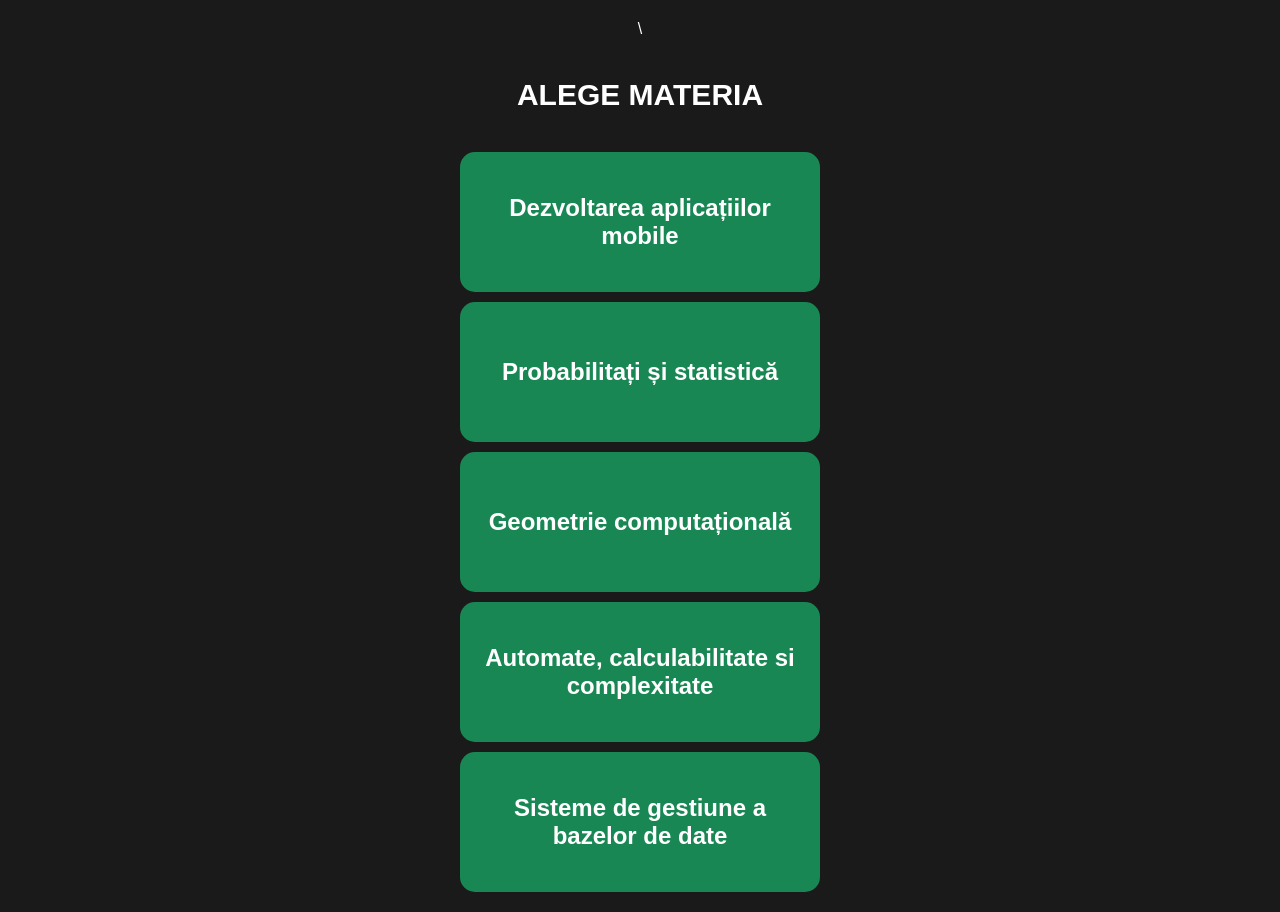
<file: index.html>
\<!DOCTYPE html>
<html lang="ro">
<head>
  <meta charset="UTF-8">
  <meta name="viewport" content="width=device-width, initial-scale=1.0">
  <title>Alege Materia</title>
  <link rel="stylesheet" href="style.css?v=2">
  <script src="config.js"></script>
</head>
<body>
  <h1>ALEGE MATERIA</h1>
  <div id="courseButtons" class="container"></div>

  <script>
    const container = document.getElementById('courseButtons');
    
    // Verificăm dacă COURSES există în config.js
    if (typeof COURSES !== 'undefined') {
      Object.values(COURSES).forEach(course => {
        const button = document.createElement('button');
        button.textContent = course.name;
        button.className = 'course-btn'; // Clasă pentru stilizare ușoară
        button.onclick = () => {
          location.href = `materie.html?course=${course.id}`;
        };
        container.appendChild(button);
      });
    } else {
      container.innerHTML = "<p style='color:red;'>Eroare: Nu s-a putut încărca lista de cursuri din config.js</p>";
    }
  </script>
</body>
</html>
</file>
<file: style.css>
/* ==========================================
   1. RESET ȘI STILURI DE BAZĂ
   ========================================== */
body {
  font-family: Arial, sans-serif;
  display: flex;
  flex-direction: column;
  align-items: center;
  justify-content: center;
  text-align: center;
  min-height: 100vh;
  margin: 0;
  padding: 20px;
  box-sizing: border-box;
  gap: 20px;
  position: relative;
  background-color: #1a1a1a;
  color: #ffffff;
  overflow-x: hidden;
}

/* ==========================================
   2. PAGINA 1: MATERII (MĂRITE CU 50%)
   ========================================== */
#courseButtons {
  display: flex;
  flex-direction: column;
  align-items: center;
  gap: 10px;
  width: 90%;
}

#courseButtons button {
  width: 100% !important;
  max-width: 360px !important;
  height: 140px !important; /* Mărit de la 80px */
  display: flex !important;
  align-items: center;
  justify-content: center;
  margin: 0 !important;
  font-size: 24px !important; /* Mărit de la 18px */
  font-weight: bold;
  background-color: #198754;
  color: white;
  border: none;
  border-radius: 15px;
  cursor: pointer;
  transition: background-color 0.2s;
}

/* ==========================================
   3. PAGINA 2: CURS / LAB (MĂRITE CU 50%)
   ========================================== */
.button-group {
  display: flex !important;
  width: 95% !important;
  max-width: 360px !important;
  height: 190px !important; /* Mărit de la 110px */
  margin: 15px auto !important;
}

.button-group > button {
  flex: 1 !important;
  height: 100% !important;
  margin: 0 !important;
  padding: 0 10px !important;
  display: flex !important;
  align-items: center;
  justify-content: center;
  font-size: 24px !important; /* Mărit pentru lizibilitate */
  text-transform: uppercase;
  font-weight: bold;
  border-radius: 0;
  border: none;
  cursor: pointer;
}

.button-group > button:first-child { 
  border-radius: 15px 0 0 15px !important; 
}

.button-group > button:last-child { 
  border-radius: 0 15px 15px 0 !important; 
}

.button-group > button + button { 
  border-left: 1px solid rgba(255, 255, 255, 0.2) !important; 
}

/* ==========================================
   4. INPUT ȘI AUTOCOMPLETE
   ========================================== */
.autocomplete-container {
  position: relative;
  width: 100%;
  max-width: 400px;
  margin: 0 auto;
}

input {
  padding: 20px;
  font-size: 22px;
  text-transform: uppercase;
  text-align: center;
  width: 100%;
  border: 2px solid #555;
  border-radius: 12px;
  box-sizing: border-box;
  background-color: #2d2d2d;
  color: #ffffff;
  outline: none;
}

input:focus { border-color: #198754; }

.suggestions-list {
  position: absolute;
  top: 100%;
  left: 0;
  right: 0;
  list-style: none;
  margin: 4px 0 0 0;
  padding: 0;
  border: 2px solid #555;
  border-radius: 8px;
  background-color: #2d2d2d;
  max-height: 250px;
  overflow-y: auto;
  display: none;
  z-index: 2000;
  box-shadow: 0 8px 16px rgba(0,0,0,0.5);
}

.suggestion-item {
  padding: 20px;
  cursor: pointer;
  text-align: left;
  border-bottom: 1px solid #444;
  font-size: 18px;
}

.suggestion-item:hover { background-color: #3d3d3d; }

/* ==========================================
   5. ALTE ELEMENTE (BACK, MSG, CULORI)
   ========================================== */
.back-btn {
  position: absolute;
  top: 20px;
  left: 20px;
  padding: 15px 25px; /* Mărit */
  font-size: 20px;    /* Mărit de la 14px */
  background-color: #495057;
  color: white;
  border: none;
  border-radius: 10px;
  z-index: 1001;
  font-weight: bold;
}

h1 {
  font-size: 30px;
  margin: 100x 0 10px 0;
  max-width: 90%;
}

.section-title {
  margin: 20px 0 10px 0;
  color: #aaa;
  font-size: 18px;
}

/* Butoane de acțiune simple (Prezent! / Vizualizare) */
button:not(.back-btn):not(.button-group button) {
  padding: 25px;
  font-size: 28px;
  background-color: #198754;
  color: white;
  border: none;
  border-radius: 15px;
  width: 90%;
  max-width: 360px;
  height: 120px; /* Egal cu înălțimea materiilor */
  display: flex;
  align-items: center;
  justify-content: center;
  font-weight: bold;
}

.btn-primary { background-color: #198754; }
.btn-secondary { background-color: #0d6efd; }

.msg {
  margin-top: 25px;
  font-size: 20px;
  max-width: 90%;
  min-height: 1.5em;
}

/* ==========================================
   6. OPTIMIZARE MOBIL (VALORI AJUSTATE)
   ========================================== */
@media (max-width: 480px) {
  body { padding: 10px; gap: 10px; }
  h1 { font-size: 26px; margin-top: 1px; }
  
  #courseButtons button,
  button:not(.back-btn) {
    height: 100px !important; /* Robust pe mobil */
    font-size: 20px !important;
  }

  .button-group { height: 130px !important; }
  .button-group > button { font-size: 18px !important; }
  
  .back-btn {
    padding: 12px 20px;
    font-size: 18px;
  }
}

/* Scrollbar Style */
::-webkit-scrollbar { width: 10px; }
::-webkit-scrollbar-track { background: #1a1a1a; }
::-webkit-scrollbar-thumb { background: #555; border-radius: 5px; }
</file>
